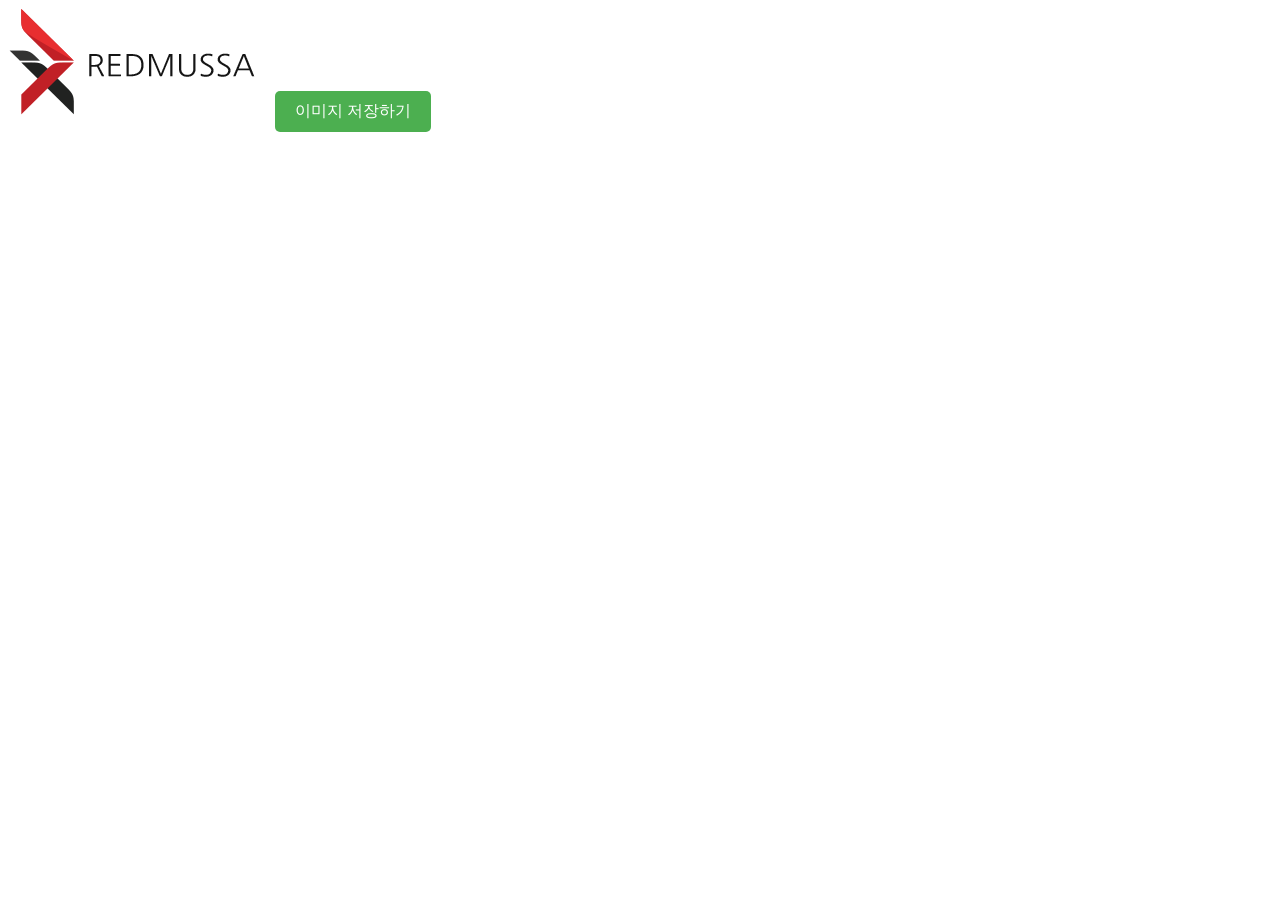
<file: mussa_btn/mussa_btn.html>
<!DOCTYPE html>
<html lang="ko">
<head>
  <meta charset="UTF-8">
  <meta name="viewport" content="width=device-width, initial-scale=1.0">
  <title>Mussa_btn</title>
  <link rel="stylesheet" href="style.css">
</head>
<body>
  <div id="container">
    <img id="mussaImg" src="../mussa_btn/image/img_a.png" alt="샘플 이미지">
  </div>
  <script src="script.js"></script>
</body>
</html>
</file>
<file: mussa_btn/style.css>
button {
  padding: 10px 20px;
  font-size: 16px;
  cursor: pointer;
  background-color: #4CAF50;
  color: white;
  border: none;
  border-radius: 5px;
}
</file>
